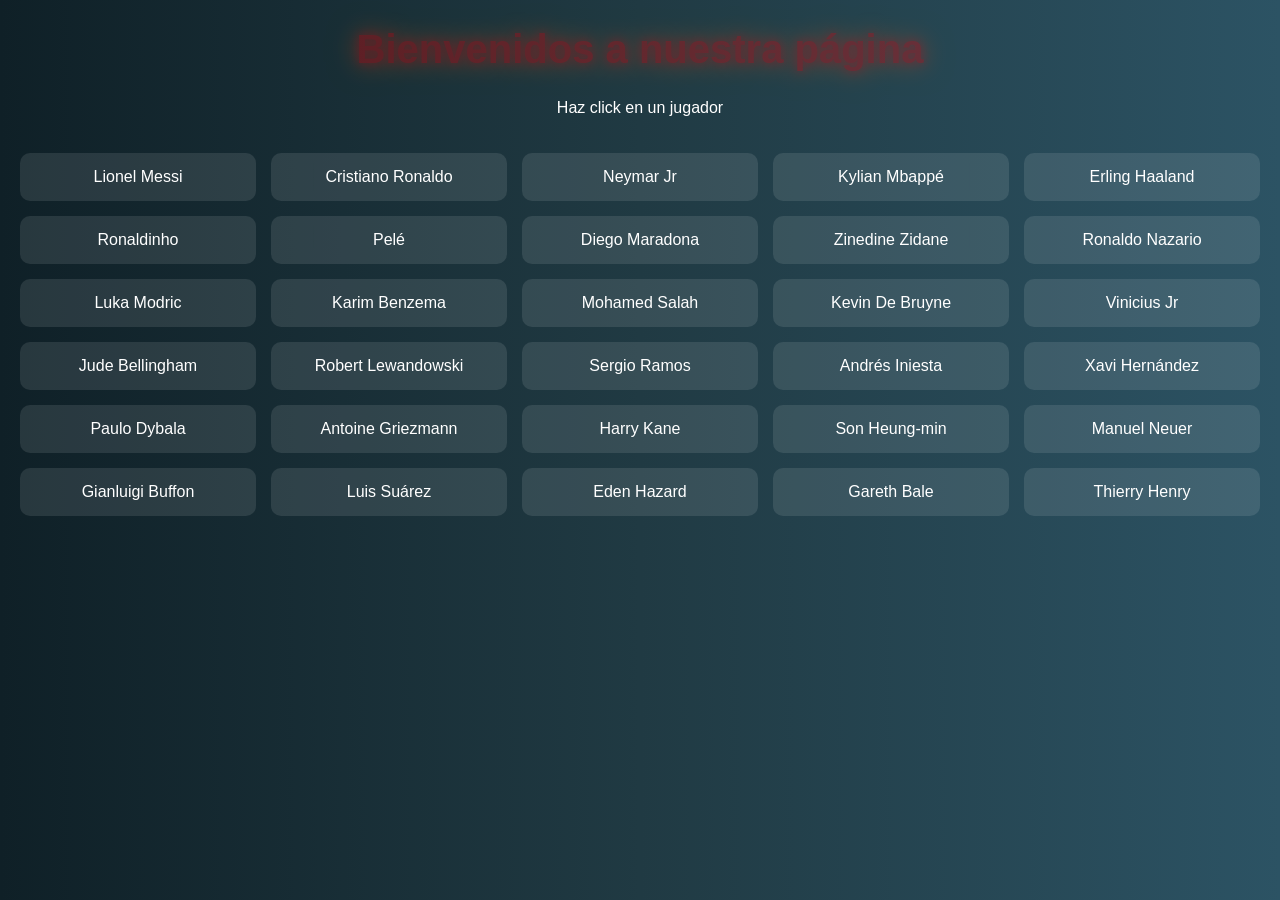
<file: index.html>
<!DOCTYPE html>
<html lang="es">
<head>
    <meta charset="UTF-8">
    <title>Futbolistas Famosos</title>
    <link rel="stylesheet" href="style.css">
</head>
<body>

<header>
    <h1 id="led-text">Bienvenidos a nuestra página</h1>
    <p>Haz click en un jugador</p>
</header>

<section class="players">
    <div class="card" onclick="verJugador('messi')">Lionel Messi</div>
    <div class="card" onclick="verJugador('cristiano')">Cristiano Ronaldo</div>
    <div class="card" onclick="verJugador('neymar')">Neymar Jr</div>
    <div class="card" onclick="verJugador('mbappe')">Kylian Mbappé</div>
    <div class="card" onclick="verJugador('haaland')">Erling Haaland</div>
    <div class="card" onclick="verJugador('ronaldinho')">Ronaldinho</div>
    <div class="card" onclick="verJugador('pele')">Pelé</div>
    <div class="card" onclick="verJugador('maradona')">Diego Maradona</div>
    <div class="card" onclick="verJugador('zidane')">Zinedine Zidane</div>
    <div class="card" onclick="verJugador('r9')">Ronaldo Nazario</div>
    <div class="card" onclick="verJugador('modric')">Luka Modric</div>
    <div class="card" onclick="verJugador('benzema')">Karim Benzema</div>
    <div class="card" onclick="verJugador('salah')">Mohamed Salah</div>
    <div class="card" onclick="verJugador('kdb')">Kevin De Bruyne</div>
    <div class="card" onclick="verJugador('vinicius')">Vinicius Jr</div>
    <div class="card" onclick="verJugador('bellingham')">Jude Bellingham</div>
    <div class="card" onclick="verJugador('lewandowski')">Robert Lewandowski</div>
    <div class="card" onclick="verJugador('ramos')">Sergio Ramos</div>
    <div class="card" onclick="verJugador('iniesta')">Andrés Iniesta</div>
    <div class="card" onclick="verJugador('xavi')">Xavi Hernández</div>
    <div class="card" onclick="verJugador('dybala')">Paulo Dybala</div>
    <div class="card" onclick="verJugador('griezmann')">Antoine Griezmann</div>
    <div class="card" onclick="verJugador('kane')">Harry Kane</div>
    <div class="card" onclick="verJugador('son')">Son Heung-min</div>
    <div class="card" onclick="verJugador('neuer')">Manuel Neuer</div>
    <div class="card" onclick="verJugador('buffon')">Gianluigi Buffon</div>
    <div class="card" onclick="verJugador('suarez')">Luis Suárez</div>
    <div class="card" onclick="verJugador('hazard')">Eden Hazard</div>
    <div class="card" onclick="verJugador('bale')">Gareth Bale</div>
    <div class="card" onclick="verJugador('henry')">Thierry Henry</div>
</section>

<script src="script.js"></script>
</body>
</html>
</file>
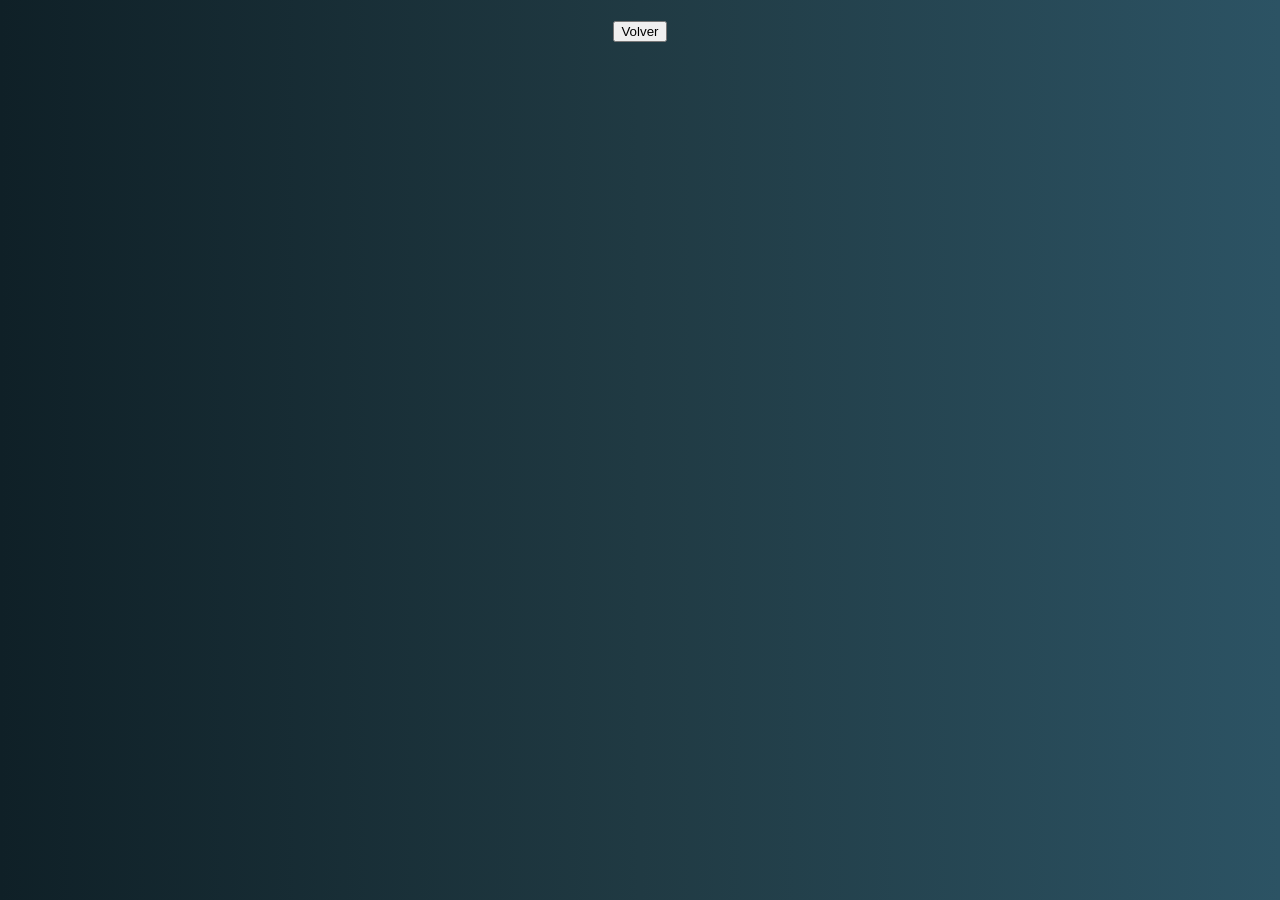
<file: jugador.html>
<!DOCTYPE html>
<html lang="es">
<head>
    <meta charset="UTF-8">
    <title>Jugador</title>
    <link rel="stylesheet" href="style.css">
</head>
<body>

<h1 id="nombre"></h1>
<p id="info"></p>

<button onclick="volver()">Volver</button>

<script src="jugador.js"></script>
</body>
</html>
</file>
<file: style.css>
body {
    font-family: Arial;
    background: linear-gradient(to right, #0f2027, #203a43, #2c5364);
    color: white;
    text-align: center;
    margin: 0;
}

#led-text {
    font-size: 40px;
    color: red;
    text-shadow: 0 0 10px red, 0 0 20px red, 0 0 30px orange;
}

.players {
    display: grid;
    grid-template-columns: repeat(auto-fit, minmax(200px, 1fr));
    gap: 15px;
    padding: 20px;
}

.card {
    background: rgba(255,255,255,0.1);
    padding: 15px;
    border-radius: 10px;
    cursor: pointer;
    transition: 0.3s;
}

.card:hover {
    transform: scale(1.1);
    background: rgba(255,255,255,0.2);
}
</file>
